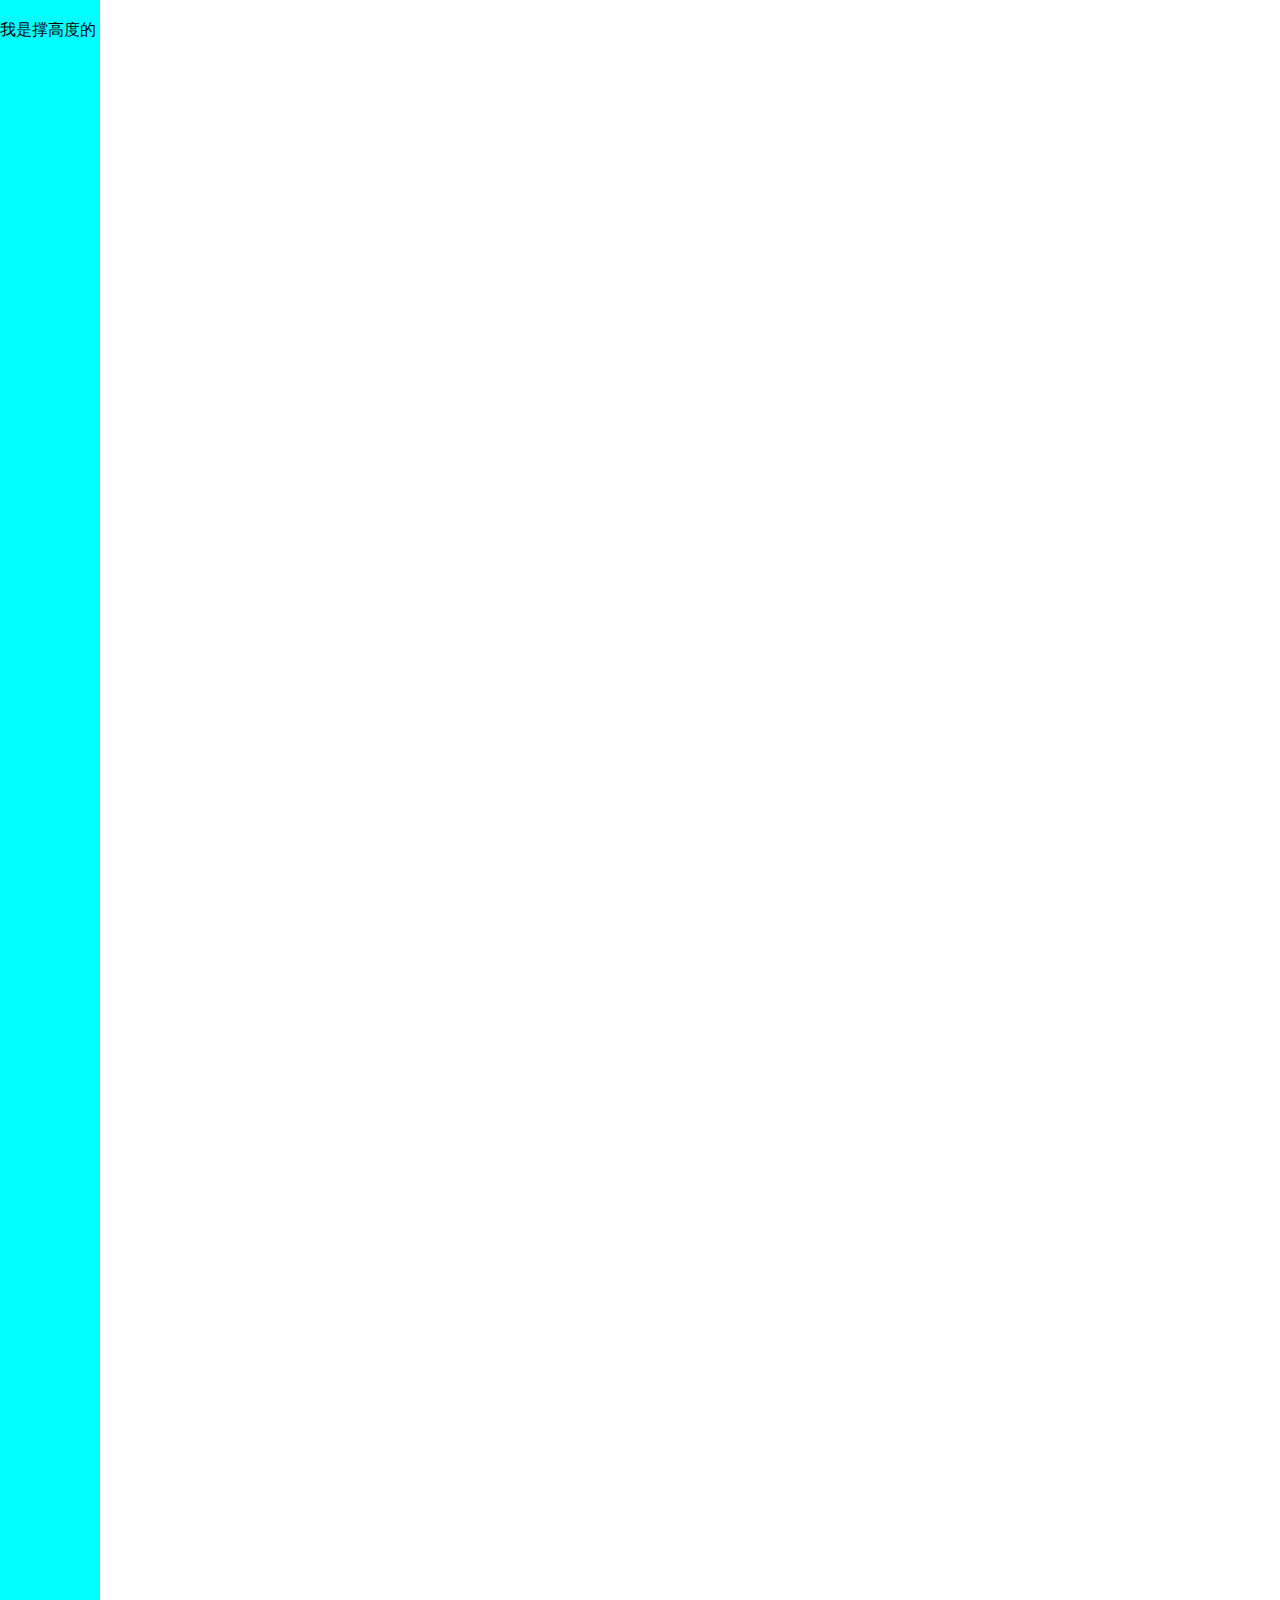
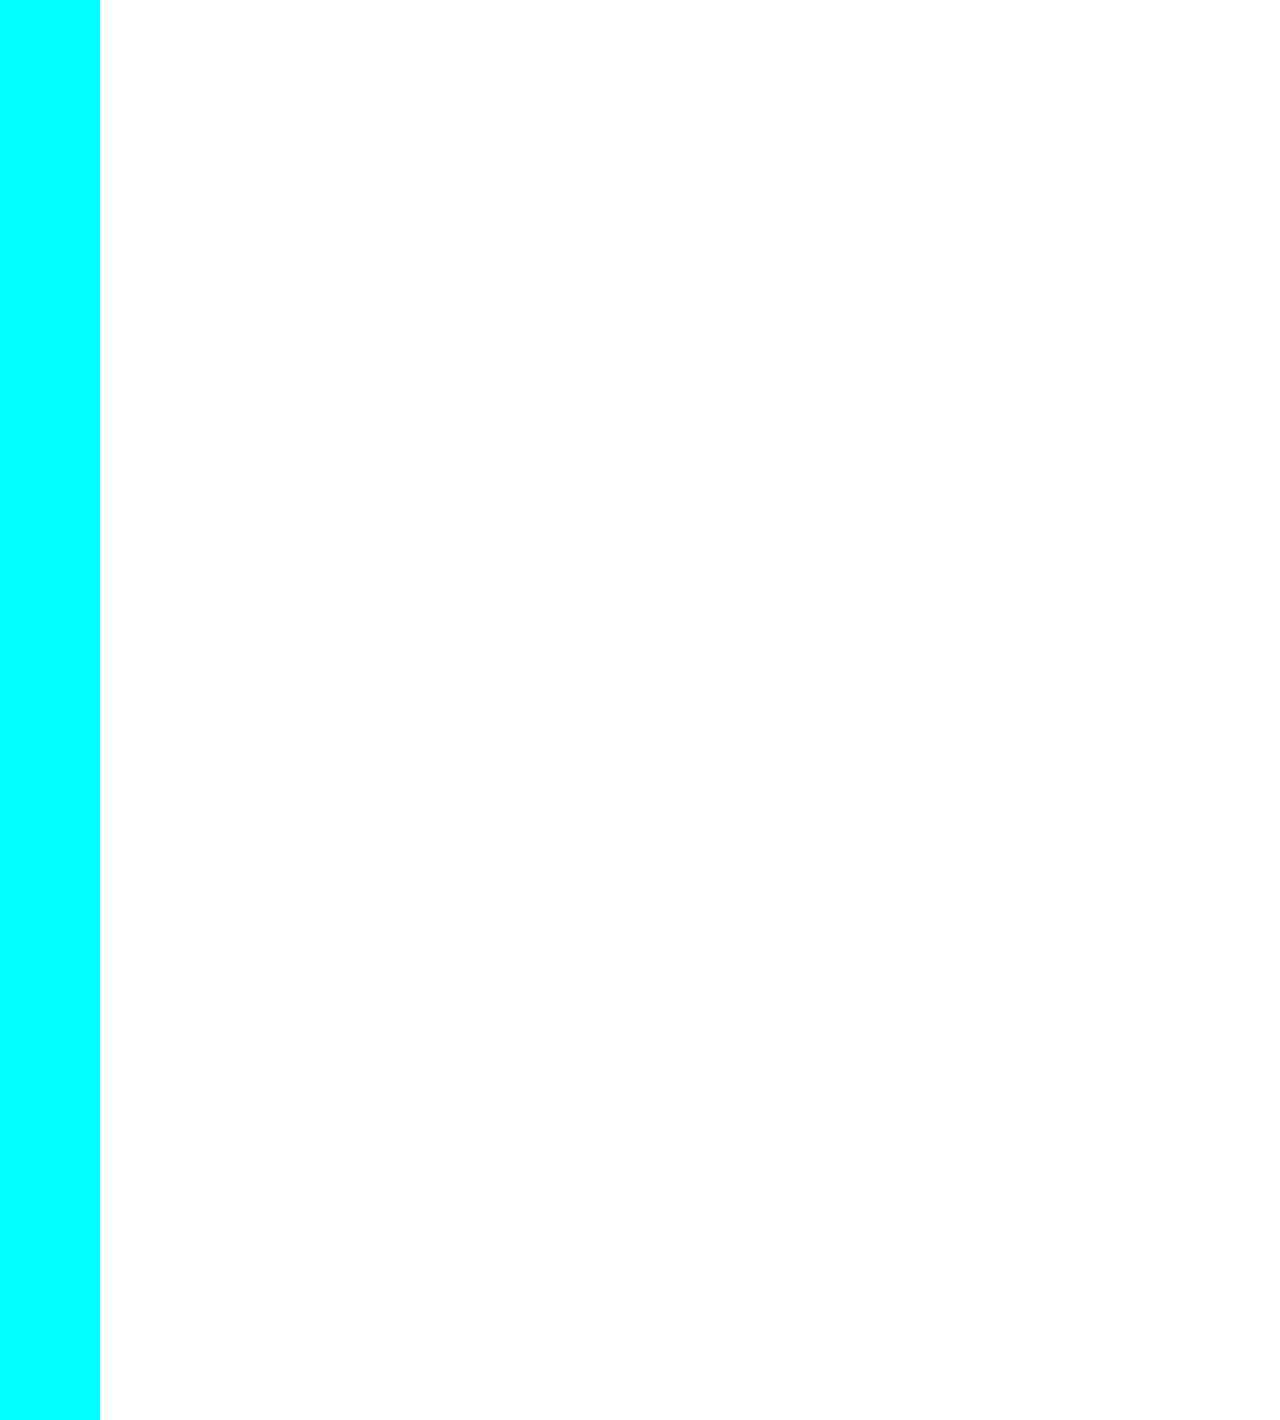
<file: 滚动指示器/index.html>
<!DOCTYPE html>
<html>
  <head>
    <meta http-equiv="Content-Type" content="text/html;charset=UTF-8">
    <link rel="stylesheet" href="style.css">
    <title>滚动指示器</title>
  </head>
  <body>
    <div class="content">我是撑高度的</div>
    <script src="topScroll.js"></script>
  </body>
</html>
</file>
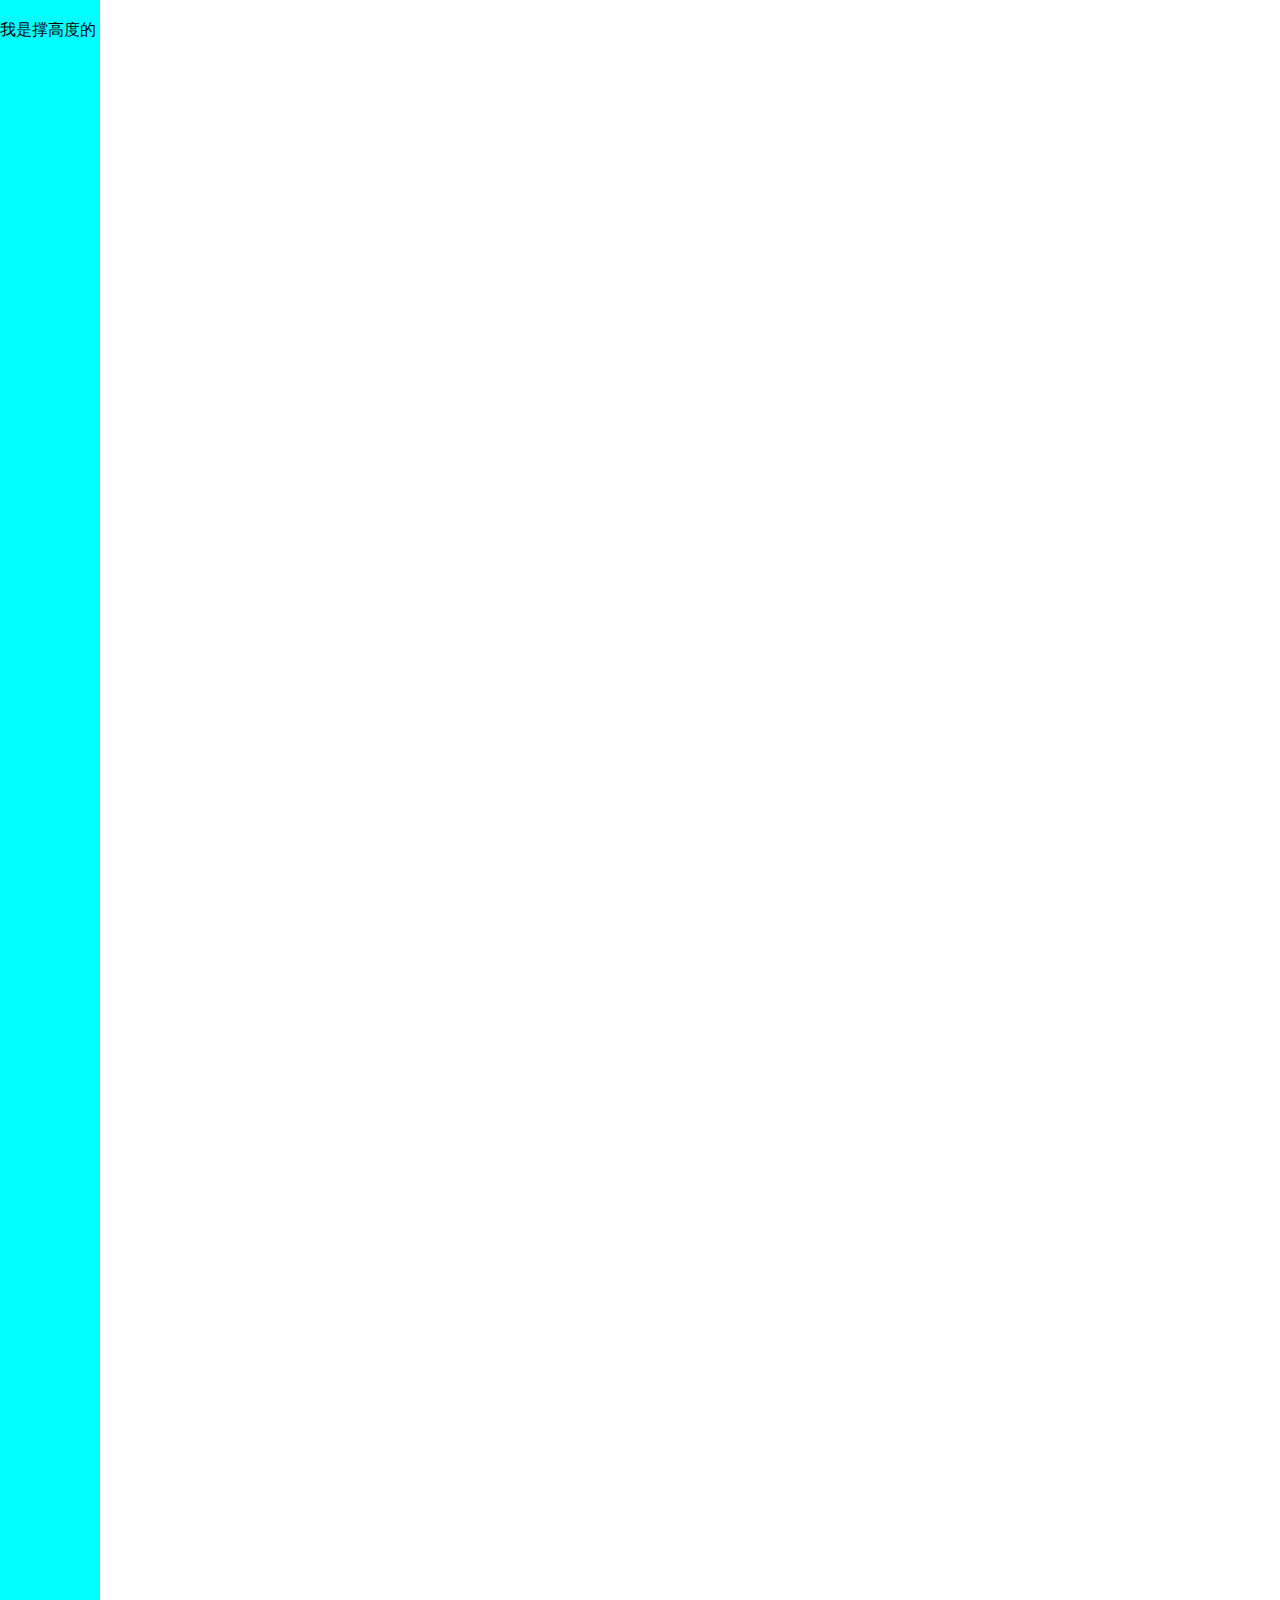
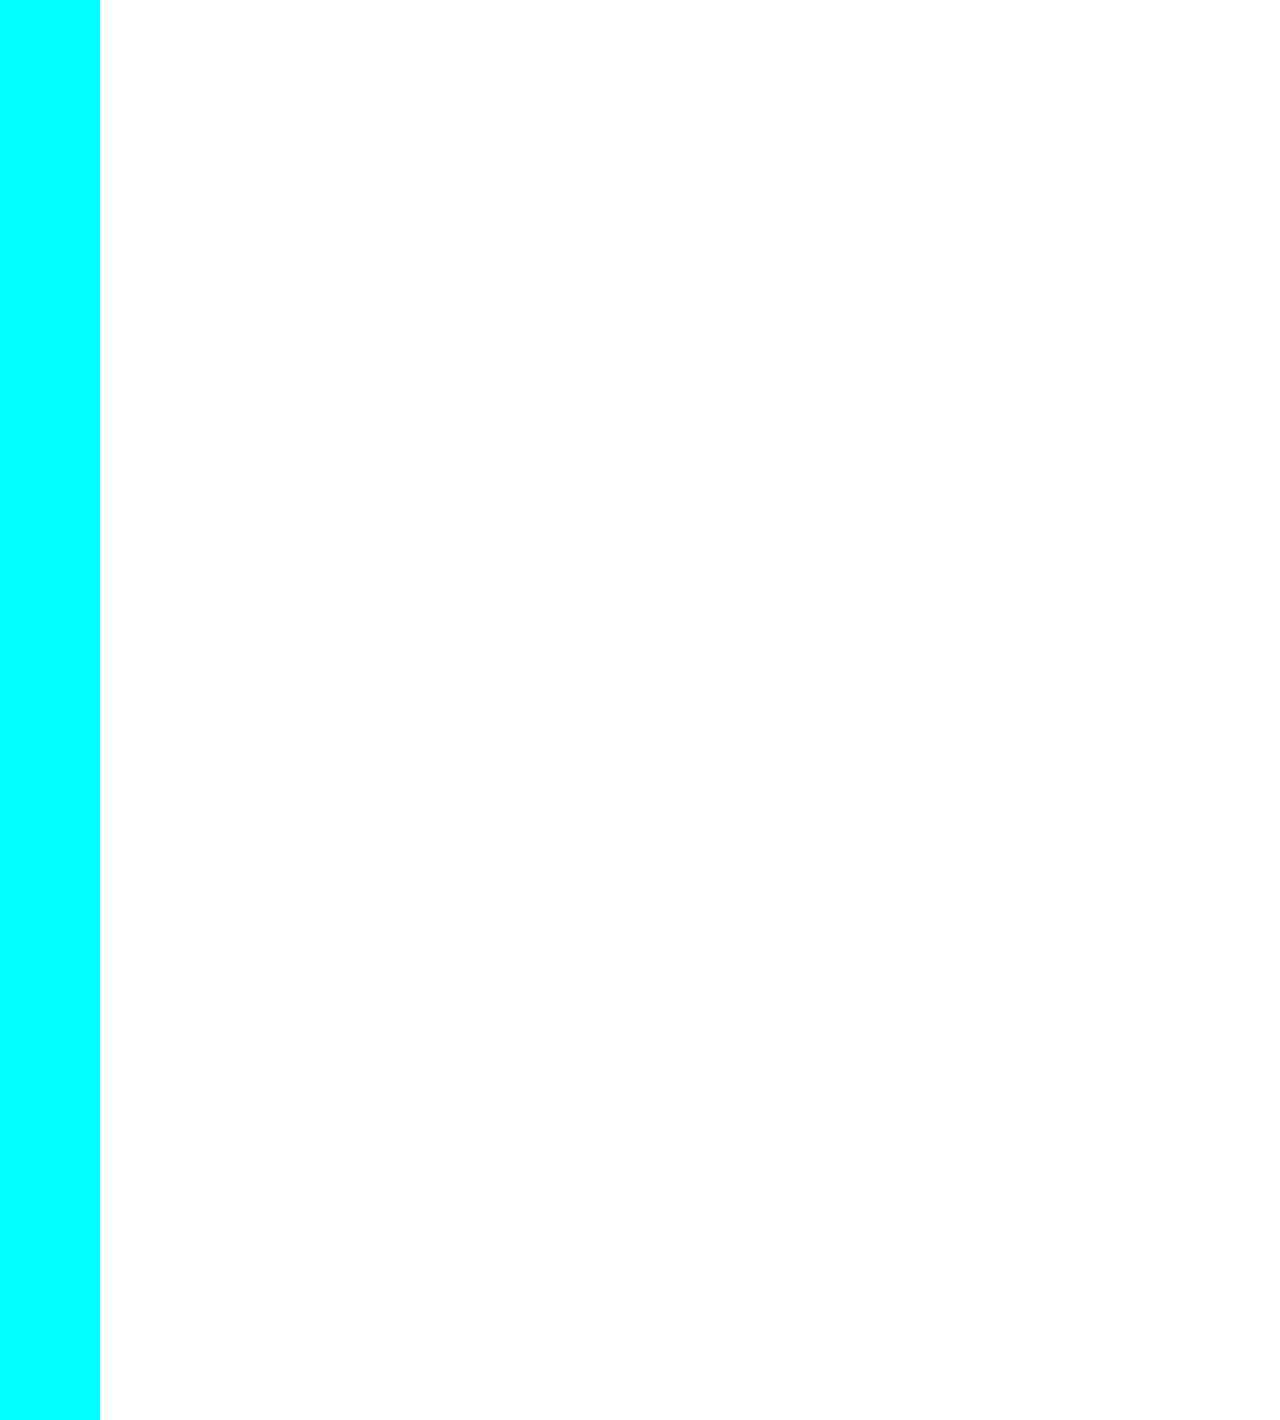
<file: 返回顶部/index.html>
<!DOCTYPE html>
<html>
  <head>
    <meta http-equiv="Content-Type" content="text/html;charset=UTF-8">
    <link rel="stylesheet" href="style.css">
    <title>回到顶部</title>
  </head>
  <body>
    <div class="content">我是撑高度的</div>

    <script src="toTop.js"></script>
  </body>
</html>
</file>
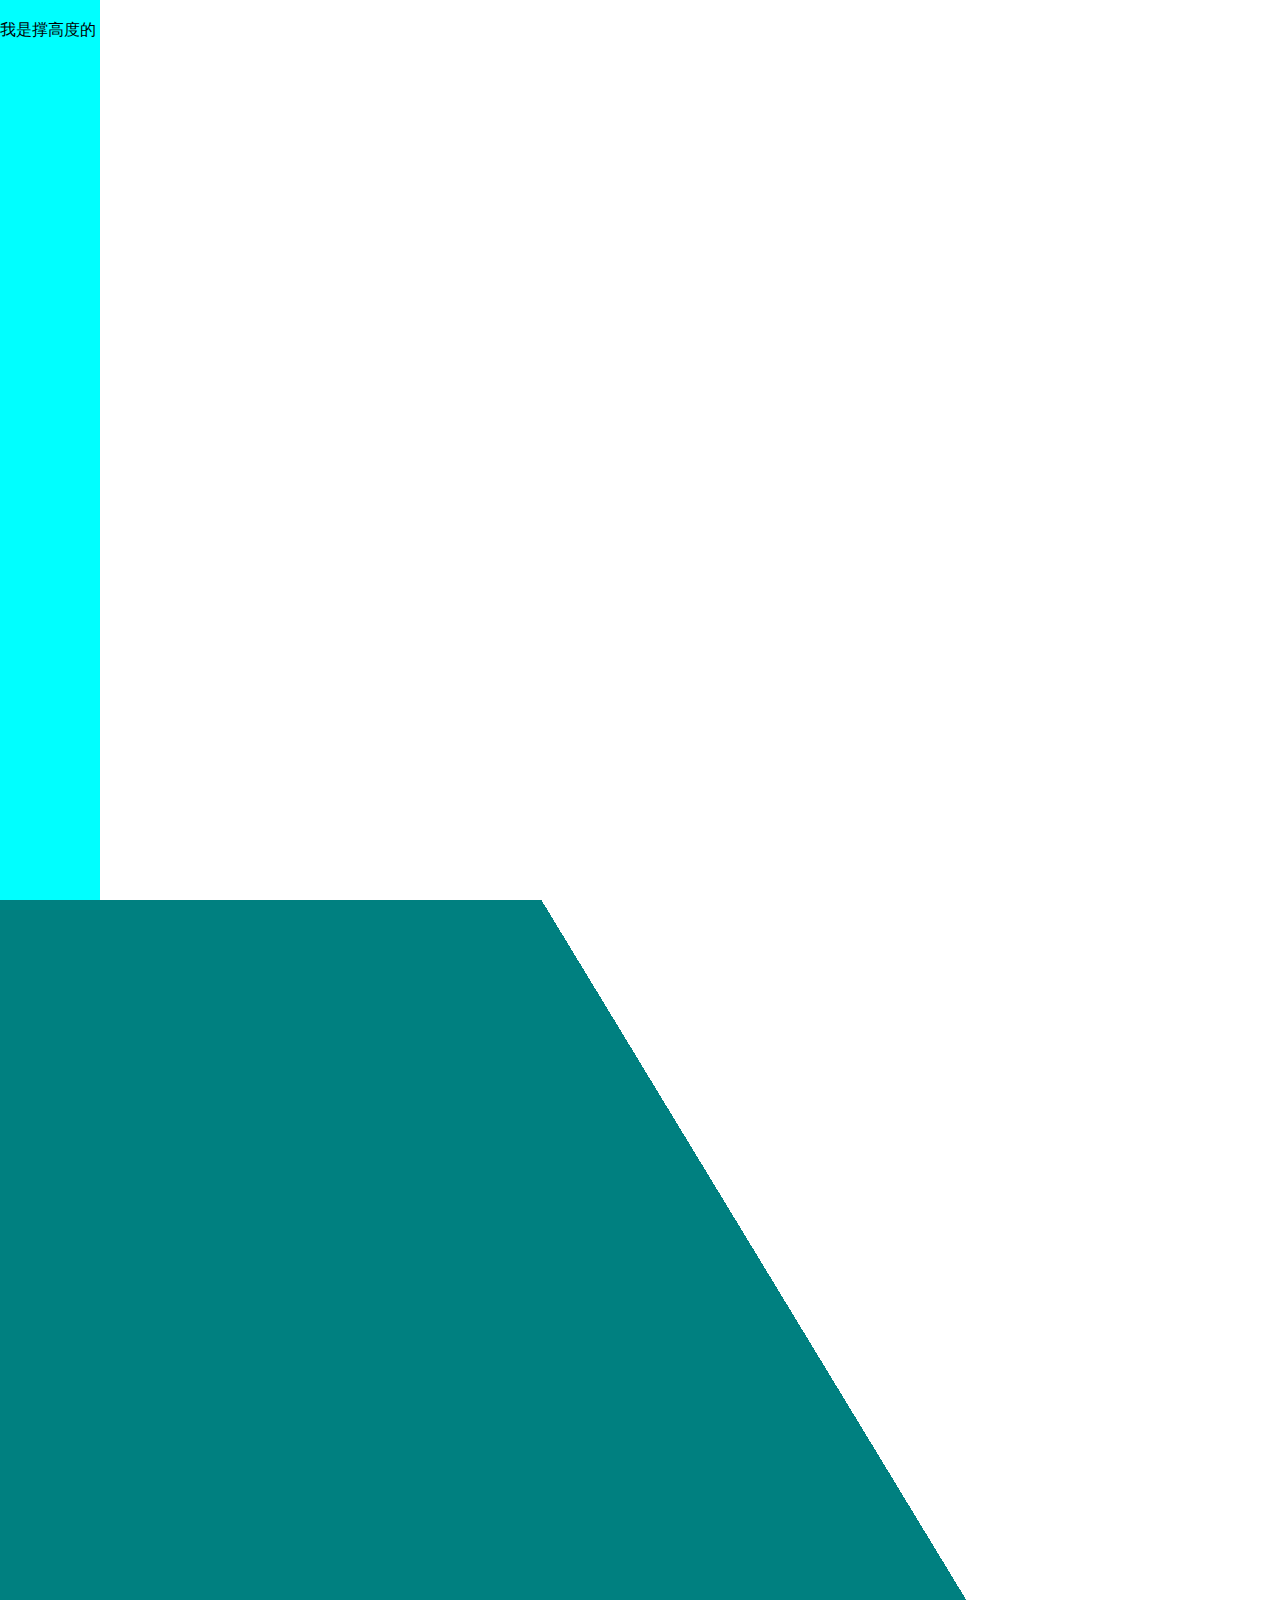
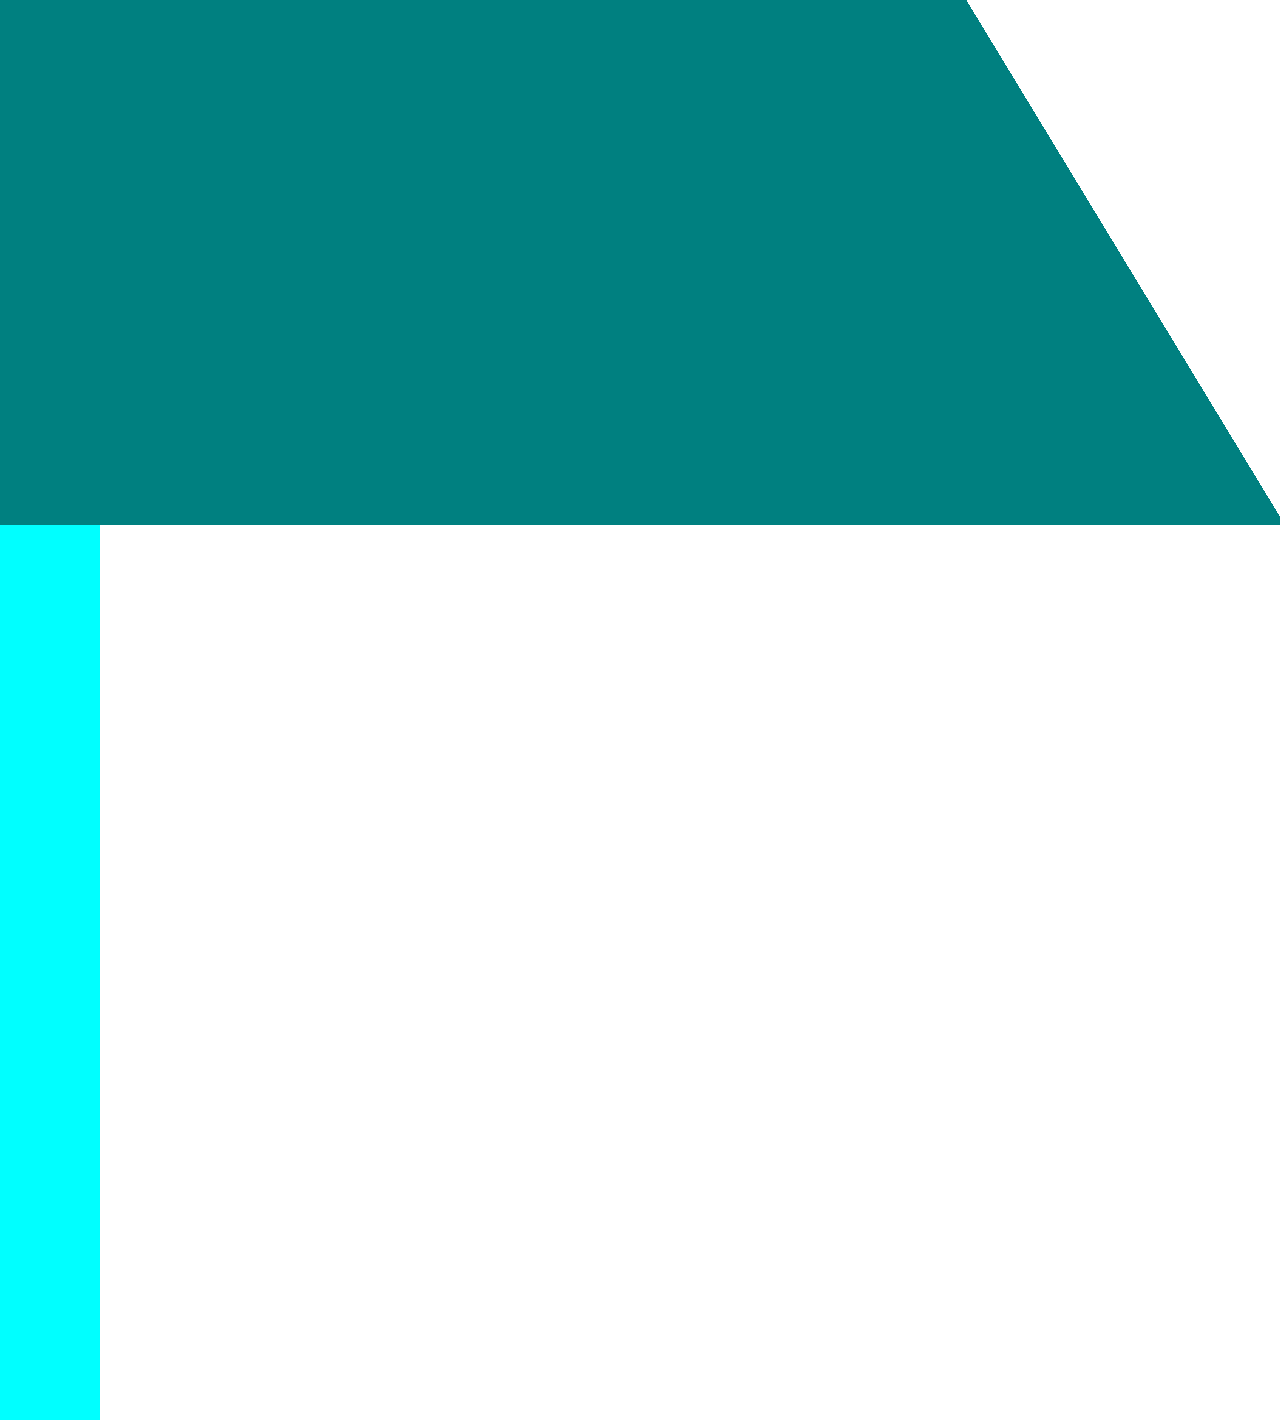
<file: 滚动指示器/index-css.html>
<!DOCTYPE html>
<html>
  <head>
    <meta http-equiv="Content-Type" content="text/html;charset=UTF-8">
    <link rel="stylesheet" href="style.css">
    <title>滚动指示器</title>
  </head>
  <body>
      <div class="indicator"></div>
    <div class="content">我是撑高度的</div>
  </body>
</html>
</file>
<file: 滚动指示器/style.css>
body{
  margin: 0;
  position: relative;
}
.content{
  height: 3000px;
  padding-top: 20px;
  width: 100px;
  background-color: aqua;
}

/* 纯css实现的滚动指示器 */
.indicator {
  position: absolute;
  top: 0; right: 0; left: 0; bottom: 0;
  background: linear-gradient(to right top, teal 50%, transparent 50%) no-repeat -5px 0;
  background-size: calc(100% + 10px) calc(100% - 100vh + 5px);
  z-index: 1;
  pointer-events: none;
  mix-blend-mode: darken;
}
.indicator::after {
  content: '';
  position: fixed;
  top: 5px; bottom: 0; right: 0; left: 0;
  background: #fff;
  z-index: 1;
}
</file>
<file: 返回顶部/style.css>
body{
  margin: 0;
  position: relative;
}
.content{
  height: 3000px;
  padding-top: 20px;
  width: 100px;
  background-color: aqua;
}

/* 纯css实现的滚动指示器 */
.indicator {
  position: absolute;
  top: 0; right: 0; left: 0; bottom: 0;
  background: linear-gradient(to right top, teal 50%, transparent 50%) no-repeat -5px 0;
  background-size: calc(100% + 10px) calc(100% - 100vh + 5px);
  z-index: 1;
  pointer-events: none;
  mix-blend-mode: darken;
}
.indicator::after {
  content: '';
  position: fixed;
  top: 5px; bottom: 0; right: 0; left: 0;
  background: #fff;
  z-index: 1;
}
</file>
